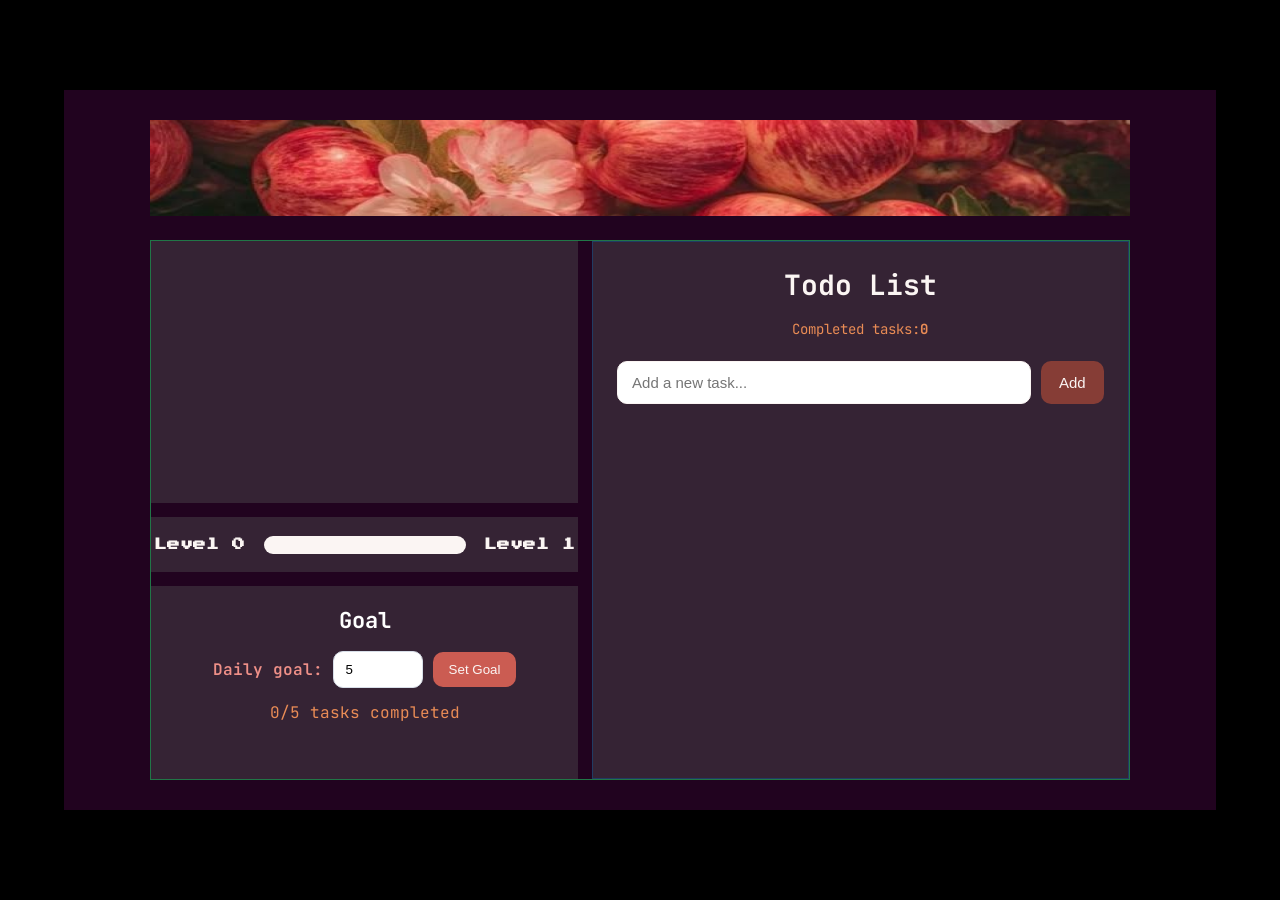
<file: index.html>
<!DOCTYPE html>
<html lang="en">
<head>
    <meta charset="UTF-8">
    <meta name="viewport" content="width=device-width, initial-scale=1.0">
    <link rel="stylesheet" href="./styles/style.css">
    <script src="./script/script.js" defer></script>
    <link rel="shortcut icon" href="img/Logo.png" type="image/x-icon">
    <title>My companion</title>
</head>
<body>
    <div class="center">

        <div class="main">
        
            <section class="header_img">
                <img src="./img/wallpaper.png" alt="Logo" class="header_wp">
            </section>
          <div class="grid-main">
            <section class="char_section">

            </section>
<!-- =============================EXP======================== -->
            <section class="exp">
                <div class="exp_main">
                   <div id="feedback-container" class="feedback-container"></div>
                   <div class="exp-wrapper">
                     <div class="exp-level">Level <span id="current-level">0</span></div>
                       <div class="exp-row">
                            <div class="exp-bar">
                            <div id="exp-fill" class="exp-fill"></div>
                       </div>
                    </div>
                    <div class="exp-level">Level <span id="next-level">1</span></div>
                    </div>                    
                </div>

            </section>
<!-- =============================TODO======================== -->
            <section class="sec_todo">
               <div class="todo_everything">
                    <section class="todo-app">
                        <h1>Todo List</h1>
                        <div class="status-row">
                            <div class="stars-container" id="stars-container"></div>
                            <div class="stars-container2" id="stars-container2"></div>
                            <div class="stars-container3" id="stars-container3"></div>
                
                            Completed tasks: <strong id="completed-count">0</strong>
                        </div>
                        <div class="input-row">
                            <input id="todo-input" type="text" placeholder="Add a new task..." autocomplete="off">
                            <button id="add-button" type="button">Add</button>
                        </div>
                        <ul id="todo-list" class="todo-list"></ul>
                    </section>
               
               
                </div>
            </section>
<!-- =============================DAILY GOAL======================== -->
            <section class="daily_goal">
                <div class="level-section">
                    <h2>Goal</h2>
                    
                      <div class="goal-box">
                         <label for="goal-input">Daily goal:</label>
                         <input id="goal-input" type="number" min="1" value="5">
                         <button id="set-goal-button" type="button">Set Goal</button>
                     </div>
                     <div class="goal-status">
                         <span id="goal-count">0</span>/<span id="goal-target">5</span> tasks completed
                     </div>
                               
                </div>
            </section>
          </div>
        </div>
    </div>
</body>
</html>
</file>
<file: styles/style.css>
/*font */

@import url('https://fonts.googleapis.com/css2?family=Press+Start+2P&display=swap');
@import url('https://fonts.googleapis.com/css2?family=JetBrains+Mono:ital,wght@0,100..800;1,100..800&display=swap');

/* Basic stuff */
*{
    margin: 0;
    padding: 0;
    box-sizing: border-box;
}

body{
  font-family: 'JetBrains Mono', monospace;
  color: #fff;
}
.center{
    width: 100%;
    height: 100dvh;
    display: flex;
    justify-content: center;
    align-items: center;
    background-color: black;
}

.main{
    background-color: #21031F;
    display: flex;
    width: 90%;
    height: 80%;
    justify-content: center;
    flex-direction: column;
    align-items: center;
}

.grid-main{
   display: grid;
   grid-template-columns: repeat(9, 1fr);
   grid-template-rows: repeat(8, 1fr);
   gap: 0.9em;
   margin-top: 1.5em;
   width: 85%;
   border: 1px solid #217647;
   height: 75%;
}

/* ----=================================---- */
.header_img{
    background-color: #352334;
    width: 85%;
    height: 6em;
}
.header_wp{
    background-color: #352334;
    width: 100%;
    height: 100%;
    overflow: hidden;
}
/* ----=================================---- */
.char_section{
    background-color: #352334;
    grid-column: span 4 / span 4;
    grid-row: span 4 / span 4;

}
/* -------------------------------------------------------------------- */
.exp{
    background-color: #352334;
    grid-column: span 4 / span 4;
    grid-column-start: 1;
    grid-row-start: 5;  
}
/* ---------------- Daily Goal ---------------------- */
.daily_goal{
    background-color: #352334;
    grid-column: span 4 / span 4;
    grid-row: span 3 / span 3;
    grid-column-start: 1;
    grid-row-start: 6;
    display: flex;
    justify-content: center;
}

/* ----=================================---- */
/* ---------------- To Do List ---------------------- */
.sec_todo{
    background-color: #352334;
      grid-column: span 5 / span 5;
    grid-row: span 8 / span 8;
    grid-column-start: 5;
    grid-row-start: 1;
}


.todo_everything{
    border: 1px solid #213b62;
    width: 100%;
    height: 100%;
    overflow: hidden;
    display: flex;
    justify-content: center;
}
/* ----=================================---- */


/* === Todo List === */
.input-row {
  display: flex;
  gap: 10px;
  margin-bottom: 18px;
}

#todo-input {
  flex: 1;
  padding: 12px 14px;
  border: 1px solid #fbf5f3;
  border-radius: 10px;
  font-size: 15px;
}

#add-button {
  padding: 12px 18px;
  border: none;
  border-radius: 10px;
  background: #863d36;
  color: #fbf5f3;
  font-size: 15px;
  cursor: pointer;
}

#add-button:hover {
  background: #3c73e4;
}

.todo-list {
  list-style: none;
  padding: 0;
  margin: 0;
}

.todo-item {
  display: flex;
  align-items: center;
  justify-content: space-between;
  padding: 12px 14px;
  margin-bottom: 10px;
  border: 1px solid #470742;
  border-radius: 12px;
  background: #513C50;
}

.todo-item.completed .task-text {
  text-decoration: line-through;
  color: #8b98a8;
}

.task-text {
  margin: 0;
  flex: 1;
  cursor: pointer;
  color: #efefef;
}

.remove-button {
  border: none;
  color: #332533;
  background: transparent;
  font-size: 16px;
  cursor: pointer;
  margin-left: 12px;
}

.remove-button:hover {
  color: #fff;
}

.todo-app {
  /* margin: 0.6em  0.2em; */
  width: 100%;
  padding: 24px;
  background: #352334;
  border-radius: 6px;
}

.todo-app h1 {
  color: #fbf5f3;
  margin: 0 0 12px;
  font-size: 28px;
  text-align: center;
}
/* END Todo Section */

.status-row {
  margin-bottom: 18px;
  color: #ea8c55;
  font-size: 14px;
  position: relative;
  display: flex;
  justify-content: center;
  align-items: center;
  min-height: 28px;
}

.status-row strong {
  color: #ea8c55;
}

/* END Status Section */

/* === Experience Section === */
.level-section {
  max-width: 100%;
  width: 100%;
  /* margin: 0.4em 0px; */
  padding: 20px;
  background: #352334;
  border-radius: 14px;
  /* border: 1px solid rgba(77, 140, 255, 0.2); */
}

/* ----=================================---- */


/* === Experience Bar === */
.exp-wrapper {
  height: 100%;
  display: grid;
  grid-template-columns: auto 1fr auto;
  align-items: center;
  gap: 16px;
  margin-bottom: 8px;
}

.exp_main{
  width: 100%;
  height: 100%;
  position: relative;
}

.feedback-container {
  z-index: 60;
  width: 100%;
  min-height: 2.4rem;
  display: flex;
  justify-content: center;
  align-items: center;
  position: absolute;
  overflow: hidden;
}

.feedback-badge {
  position: absolute;
  padding: 0.9rem 1.2rem;
  border-radius: 16px;
  background: linear-gradient(135deg, #f9c74f, #f8961e);
  color: #110f0f;
  font-weight: 800;
  text-transform: uppercase;
  letter-spacing: 0.08em;
  opacity: 0;
  transform: translateY(12px) scale(0.9);
  transition: opacity 0.25s ease, transform 0.25s ease;
  box-shadow: 0 20px 40px rgba(255, 167, 38, 0.2);
}

.feedback-badge.visible {
  opacity: 1;
  transform: translateY(0) scale(1);
}

.exp.jiggle {
  animation: jiggle 0.9s ease;
}

@keyframes jiggle {
  0% { transform: translateX(0) rotate(0deg); }
  20% { transform: translateX(-4px) rotate(-1deg); }
  40% { transform: translateX(4px) rotate(1deg); }
  60% { transform: translateX(-2px) rotate(-1deg); }
  80% { transform: translateX(2px) rotate(1deg); }
  100% { transform: translateX(0) rotate(0deg); }
}

.exp-level {
  font-family: 'Press Start 2P', cursive;
  font-size: 0.8em;
  font-weight: 700;
  color: #FBF5F3;
  white-space: nowrap;
  padding: 0.2em;
}

.exp-row {
  min-width: 0;
}

.exp-bar {
  height: 18px;
  border-radius: 14px;
  background: #FBF5F3;
  border: 2px #61120b;
  overflow: hidden;
}

.exp-fill {
  height: 100%;
  width: 0%;
  border-radius: 14px;
  background: linear-gradient(90deg, #CB5C52, #ae4b42);
  transition: width 0.4s ease;
}

.exp-percent {
  display: none;
}
/* END Experience Bar */


/* === Daily Goal === */
.level-section h2 {
  margin: 0 0 16px;
  font-size: 22px;
  color: #ffffff;
  text-align: center;
}

.goal-box {
  display: flex;
  gap: 10px;
  flex-wrap: wrap;
  align-items: center;
  justify-content: center;
  margin-bottom: 14px;
}

.goal-box label {
  font-weight: 600;
  color: #ef9088;
}

.goal-box input {
  width: 90px;
  padding: 10px 12px;
  border: 1px solid #d7dee8;
  border-radius: 10px;
}

.goal-box button {
  padding: 10px 16px;
  border: none;
  border-radius: 10px;
  background: #CB5C52;
  color: #FBF5F3;
  cursor: pointer;
}

.goal-box button:hover {
  background: #3c73e4;
}

.goal-status {
  text-align: center;
  margin-bottom: 16px;
  font-size: 16px;
  color: #EA8C56;
}

/*  END Experience Section  */

/* == Stars Animation == */
.star,
.star2,
.star3 {
  position: absolute;
  font-size: 24px;
  left: 50%;
  top: 50%;
  transform: translate(-50%, -50%);
  pointer-events: none;
  opacity: 1;
  animation-fill-mode: forwards;
}

.star {
  animation: pop-out 0.9s ease-out forwards;
}

.star2 {
  animation: pop-out2 1.1s ease-in-out forwards;
}

.star3 {
  animation: pop-out3 1.3s ease-in-out forwards;
}

@keyframes pop-out {
  0% {
    opacity: 1;
    transform: translate(-50%, -50%) scale(0.4);
  }
  40% {
    opacity: 1;
    transform: translate(-50%, -85%) scale(1.1) rotate(180deg);
  }
  100% {
    opacity: 0;
    transform: translate(-50%, -140%) scale(1.6) rotate(360deg);
  }
}

@keyframes pop-out2 {
  0% {
    opacity: 1;
    transform: translate(-50%, -50%) scale(0.4);
  }
  40% {
    opacity: 1;
    transform: translate(-85%, -35%) scale(1.1) rotate(-180deg);
  }
  100% {
    opacity: 0;
    transform: translate(-125%, -90%) scale(1.6) rotate(-360deg);
  }
}

@keyframes pop-out3 {
  0% {
    opacity: 1;
    transform: translate(-50%, -50%) scale(0.4);
  }
  40% {
    opacity: 1;
    transform: translate(-15%, -35%) scale(1.1) rotate(90deg);
  }
  100% {
    opacity: 0;
    transform: translate(25%, -90%) scale(1.6) rotate(270deg);
  }
}


/* END Stars Animation */
</file>
